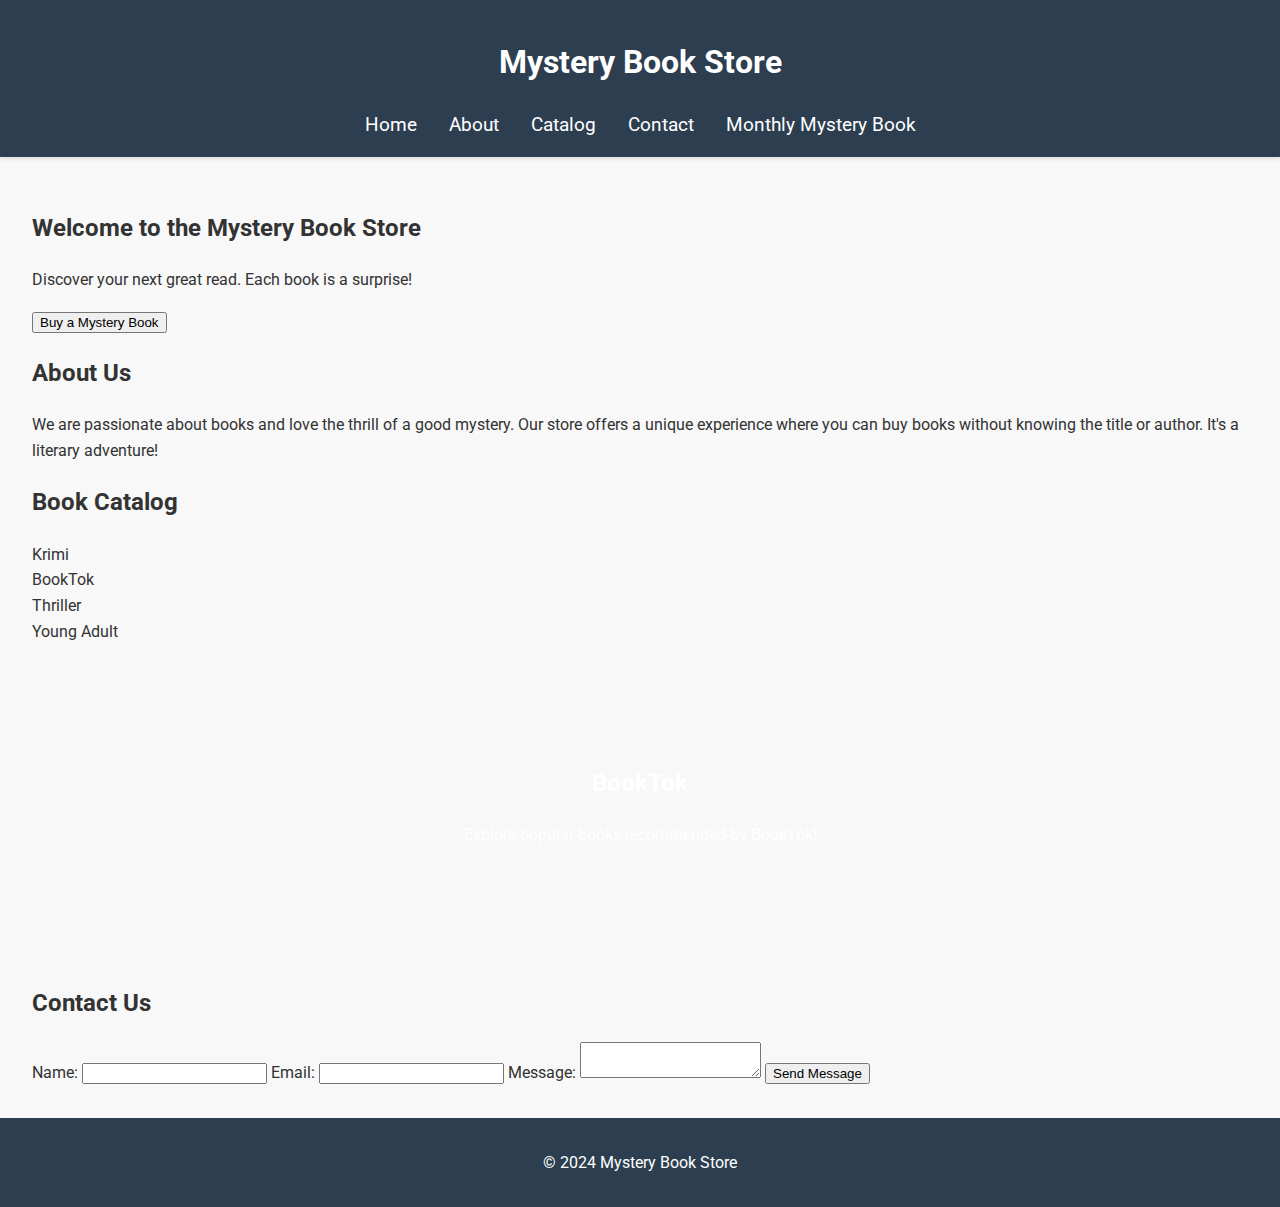
<file: index.html>
<!DOCTYPE html>
<html lang="en">
<head>
    <meta charset="UTF-8">
    <meta name="viewport" content="width=device-width, initial-scale=1.0">
    <title>Mystery Book Store</title>
    <link rel="stylesheet" type="text/css" href="css/styles.css">
    <link href="https://fonts.googleapis.com/css2?family=Roboto:wght@400;700&family=Playfair+Display:wght@700&display=swap" rel="stylesheet">
    <link rel="icon" href="favicon.ico" type="image/x-icon">
</head>
<body>
<header>
    <h1>Mystery Book Store</h1>
    <nav>
        <ul>
            <li><a href="#home">Home</a></li>
            <li><a href="#about">About</a></li>
            <li><a href="#catalog">Catalog</a></li>
            <li><a href="#contact">Contact</a></li>
            <li><a href="monthly.html">Monthly Mystery Book</a></li>
        </ul>
    </nav>
</header>
    
<main>
    <section id="home">
        <div class="intro">
            <h2>Welcome to the Mystery Book Store</h2>
            <p>Discover your next great read. Each book is a surprise!</p>
            <button onclick="buyMysteryBook()">Buy a Mystery Book</button>
        </div>
    </section>

    <section id="about">
        <h2>About Us</h2>
        <p>We are passionate about books and love the thrill of a good mystery. Our store offers a unique experience where you can buy books without knowing the title or author. It's a literary adventure!</p>
    </section>

    <section id="catalog">
        <h2>Book Catalog</h2>
        <div class="book-list">
            <div class="book-item">Krimi</div>
            <div class="book-item"><a href="#BookTok">BookTok</a></div>
            <div class="book-item">Thriller</div>
            <div class="book-item">Young Adult</div>
        </div>
    </section>

    <!-- Add the BookTok section here -->
    <section id="BookTok">
        <div class="book-tok-details">
            <h2>BookTok</h2>
            <p>Explore popular books recommended by BookTok!</p>
            <!-- Add more content here if needed -->
        </div>
    </section>

    <section id="contact">
        <h2>Contact Us</h2>
        <form id="contact-form">
            <label for="name">Name:</label>
            <input type="text" id="name" name="name" required>
            
            <label for="email">Email:</label>
            <input type="email" id="email" name="email" required>
            
            <label for="message">Message:</label>
            <textarea id="message" name="message" required></textarea>
            
            <button type="submit">Send Message</button>
        </form>
    </section>
</main>

<footer>
    <p>&copy; 2024 Mystery Book Store</p>
</footer>

<script src="script.js"></script>
</body>
</html>
</file>
<file: css/styles.css>
/* styles.css */

/* General styles for all pages */
body {
    font-family: 'Roboto', sans-serif;
    line-height: 1.6;
    margin: 0;
    padding: 0;
    background-color: #f8f8f8;
    color: #333;
}

/* Header styles */
header {
    background-color: #2c3e50;
    color: #fff;
    padding: 1rem 0;
    text-align: center;
    box-shadow: 0 2px 4px rgba(0, 0, 0, 0.1);
}

/* Navigation styles */
nav ul {
    list-style: none;
    padding: 0;
    margin: 1rem 0 0;
    display: flex;
    justify-content: center;
}

nav ul li {
    margin: 0 1rem;
}

nav ul li a {
    color: #fff;
    text-decoration: none;
    font-size: 1.2rem;
    transition: color 0.3s;
}

nav ul li a:hover {
    color: #e74c3c;
}

/* Main content styles */
main {
    padding: 2rem;
}

/* Monthly page specific styles */
#monthly-book {
    text-align: center;
    margin-top: 50px;
}

.book-details {
    margin-bottom: 50px;
}

.book-details h2 {
    font-size: 2.5rem;
}

.book-details p {
    font-size: 1.1rem;
}

.checkout-button a {
    display: inline-block;
    padding: 10px 20px;
    background-color: #e74c3c;
    color: #fff;
    text-decoration: none;
    border-radius: 5px;
    transition: background-color 0.3s;
}

.checkout-button a:hover {
    background-color: #c0392b;
}

.discount-section {
    margin-top: 30px;
}

.discount-input {
    width: 200px;
    padding: 10px;
    border: 1px solid #ccc;
    border-radius: 5px;
}

.apply-discount-button button {
    padding: 10px 20px;
    background-color: #3498db;
    color: #fff;
    border: none;
    border-radius: 5px;
    cursor: pointer;
    transition: background-color 0.3s;
}

.apply-discount-button button:hover {
    background-color: #2980b9;
}

/* BookTok section background */
#BookTok {
    background-image: url('https://t4.ftcdn.net/jpg/03/38/50/87/360_F_338508759_ScNUoXMdZy6xyqNU3veckBGwMCeNGWsY.jpg');
    background-size: cover;
    background-position: center;
    padding: 100px 0; /* Adjust padding as needed */
    text-align: center;
    color: #fff; /* Set text color to white for better contrast */
}

/* Footer styles */
footer {
    text-align: center;
    padding: 1rem 0;
    background-color: #2c3e50;
    color: #fff;
}

/* Styles for clickable book items */
.book-item a {
    color: inherit; /* Inherit text color from parent */
    text-decoration: none; /* Remove underline */
    transition: color 0.3s; /* Smooth color transition */
}

.book-item a:hover {
    color: #e74c3c; /* Change color on hover */
}
</file>
